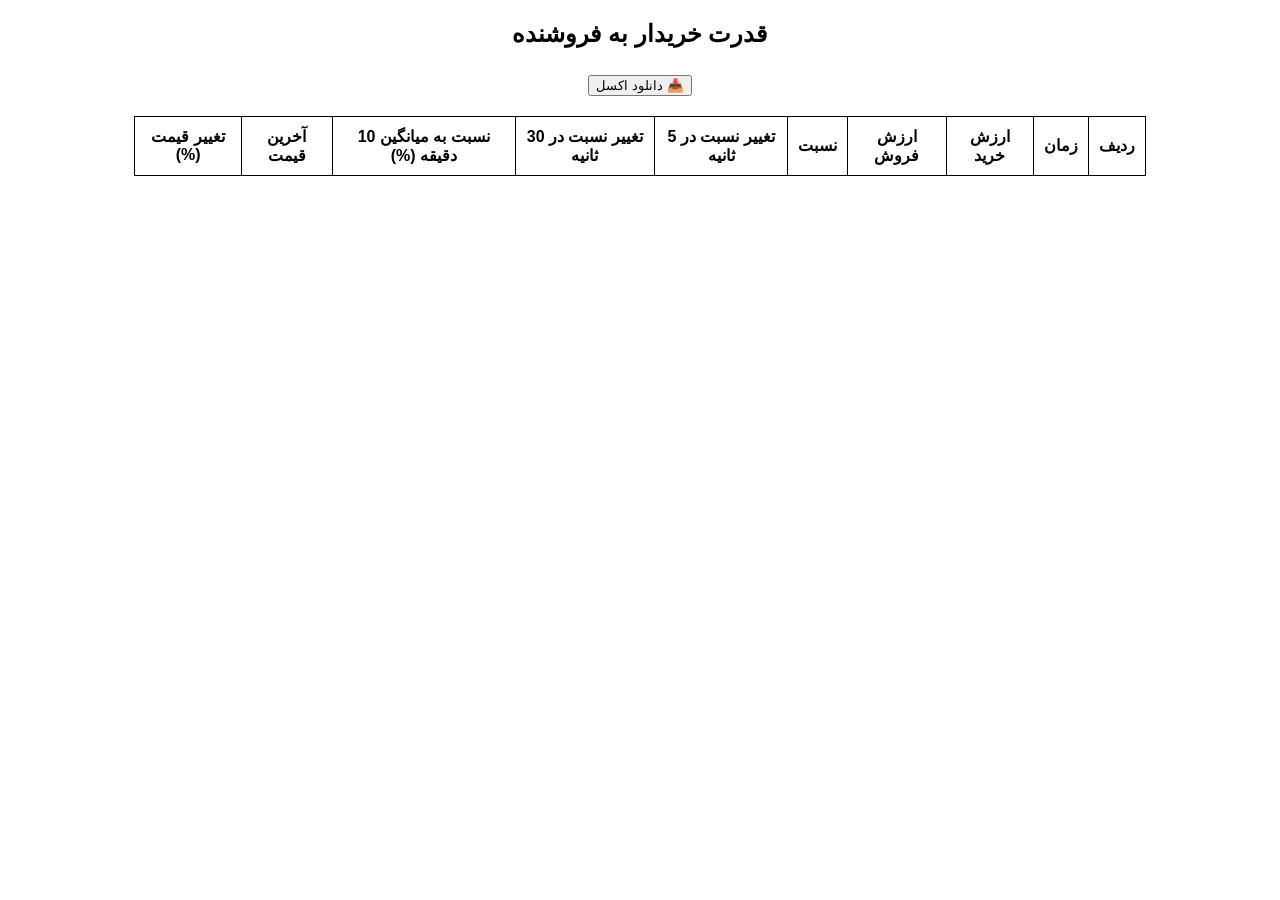
<file: Test/templates/index.html>
<!DOCTYPE html>
<html lang="fa">
<head>
<meta charset="UTF-8">
<title>قدرت خریدار / فروشنده</title>

<style>
    td{
        direction: ltr;
    }
body { font-family: Arial; direction: rtl; text-align: center; }
table { border-collapse: collapse; margin: auto; width: 80%; }
th, td { border: 1px solid black; padding: 10px; }

.green { background-color: #c8f7c5; }
.red { background-color: #f7c5c5; }

.pos { color: green; font-weight: bold; }
.neg { color: red; font-weight: bold; }
</style>

</head>
<body>

<h2>قدرت خریدار به فروشنده</h2>
<h2><button onclick="downloadExcel()">📥 دانلود اکسل</button></h2>

<table>
<thead>
<tr>
    <th>ردیف</th>
    <th>زمان</th>
    <th>ارزش خرید</th>
    <th>ارزش فروش</th>
    <th>نسبت</th>
    <th>تغییر نسبت در 5 ثانیه</th>
    <th>تغییر نسبت در 30 ثانیه</th>
    <th>نسبت به میانگین 10 دقیقه (%)</th>
    <th>آخرین قیمت</th>
    <th>تغییر قیمت (%)</th>
</tr>
</thead>

<tbody id="tableBody"></tbody>
</table>

<script>

function downloadExcel() {
    window.location.href = "/export";
}

let counter = 1;
let ratioHistory = [];
let priceHistory = [];

function safeNumber(val) {
    return (val !== null && val !== undefined)
        ? Number(val).toLocaleString()
        : "-";
}

function fetchData() {

    fetch("/data")
    .then(res => res.json())
    .then(data => {

        // گرفتن آخرین دیتا
        let last = data[data.length - 1];
        if (!last) return;

        // ================= نسبت =================
        let ratio = last.ratio ?? 0;
        ratioHistory.push(ratio);

        // ================= قیمت =================
        let price = last.price ?? null;
        priceHistory.push(price);

        // ================= میانگین 10 دقیقه =================
        let avg10 = "-";
        let avg10Class = "";

        let now = Date.now() / 1000;

        let last10m = ratioHistory
            .map((r, i) => ({
                r,
                t: now - (ratioHistory.length - i) * 5
            }))
            .filter(x => x.t >= now - 600 && x.r != null);

        if (last10m.length > 0) {
            let avg = last10m.reduce((a,b)=> a + b.r, 0) / last10m.length;

            if (avg !== 0) {
                let val = ((ratio / avg) - 1) * 100;
                avg10 = val.toFixed(2);

                if (val > 0) avg10Class = "pos";
                else if (val < 0) avg10Class = "neg";
            }
        }

        // ================= تغییر نسبت (5 ثانیه) =================
        let delta1 = "-";
        let delta1Class = "";

        if (ratioHistory.length > 1) {
            let prev = ratioHistory[ratioHistory.length - 2];

            if (prev && prev !== 0) {
                let val = ((ratio / prev) - 1) * 100;
                delta1 = val.toFixed(2);

                if (val > 0) delta1Class = "pos";
                else if (val < 0) delta1Class = "neg";
            }
        }

        // ================= تغییر نسبت (30 ثانیه) =================
        let delta6 = "-";
        let delta6Class = "";

        if (ratioHistory.length > 6) {
            let oldRatio = ratioHistory[ratioHistory.length - 7];

            if (oldRatio && oldRatio !== 0) {
                let val = ((ratio / oldRatio) - 1) * 100;
                delta6 = val.toFixed(2);

                if (val > 0) delta6Class = "pos";
                else if (val < 0) delta6Class = "neg";
            }
        }

        // ================= تغییر قیمت =================
        let priceChange = "-";
        let priceChangeClass = "";

        if (priceHistory.length > 1) {
            let prevPrice = priceHistory[priceHistory.length - 2];

            if (prevPrice && prevPrice !== 0 && price) {
                let val = ((price / prevPrice) - 1) * 100;
                priceChange = val.toFixed(2);

                if (val > 0) priceChangeClass = "pos";
                else if (val < 0) priceChangeClass = "neg";
            }
        }

        // ================= رنگ ردیف =================
        let colorClass = "";
        if (ratio > 1) colorClass = "green";
        else if (ratio < 1) colorClass = "red";

        // ================= ساخت ردیف =================
        let row = `
        <tr class="${colorClass}">
            <td>${counter++}</td>
            <td>${last.time}</td>
            <td>${safeNumber(last.buy)}</td>
            <td>${safeNumber(last.sell)}</td>
            <td>${ratio}</td>
            <td class="${delta1Class}">${delta1} %</td>
            <td class="${delta6Class}">${delta6} %</td>
            <td class="${avg10Class}">${avg10} %</td>
            <td>${safeNumber(price)}</td>
            <td class="${priceChangeClass}">${priceChange} %</td>
        </tr>
        `;

        document.getElementById("tableBody").innerHTML =
            row + document.getElementById("tableBody").innerHTML;

    })
    .catch(err => console.error(err));
}

setInterval(fetchData, 5000);
fetchData();

</script>
</body>
</html>
</file>
